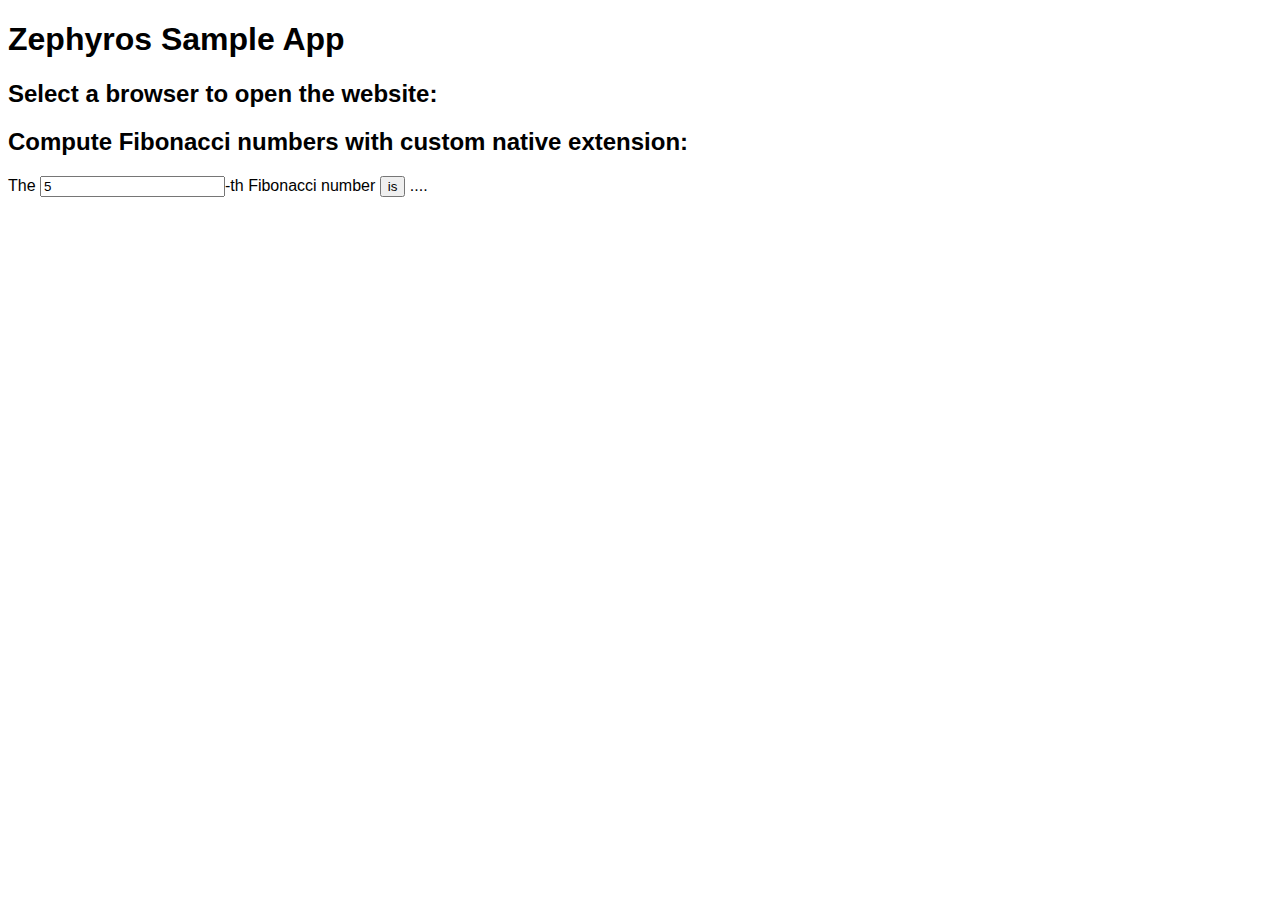
<file: sample/app/index.html>
<!doctype html>
<html>
	<head>
		<link rel="stylesheet" href="style.css">
		<script src="zepto.js"></script>
		<script src="main.js"></script>
	</head>
	<body>
		<h1>Zephyros Sample App</h1>

		<h2>Select a browser to open the website:</h2>
		<ul id="browsers"></ul>

        <h2>Compute Fibonacci numbers with custom native extension:</h2>
        <p>
            The <input type="number" class="fib-number" value="5"/>-th Fibonacci number
            <button class="compute-fib">is</button>
            <span class="fib-result">...</span>.
        </p>
	</body>
</html>
</file>
<file: sample/app/style.css>
body {
	font-family: "Helvetica Neue", Arial;
}

#browsers {
	list-style: none;
	margin: 0;
	padding: 0;
}

#browsers li {
	margin: 2px 0;
	padding: 4px;
	background-color: #eee;
	border: 1px solid #ddd;
	border-radius: 2px;
	cursor: pointer;
}

#browsers img {
	width: 16px;
	height: auto;
}
</file>
